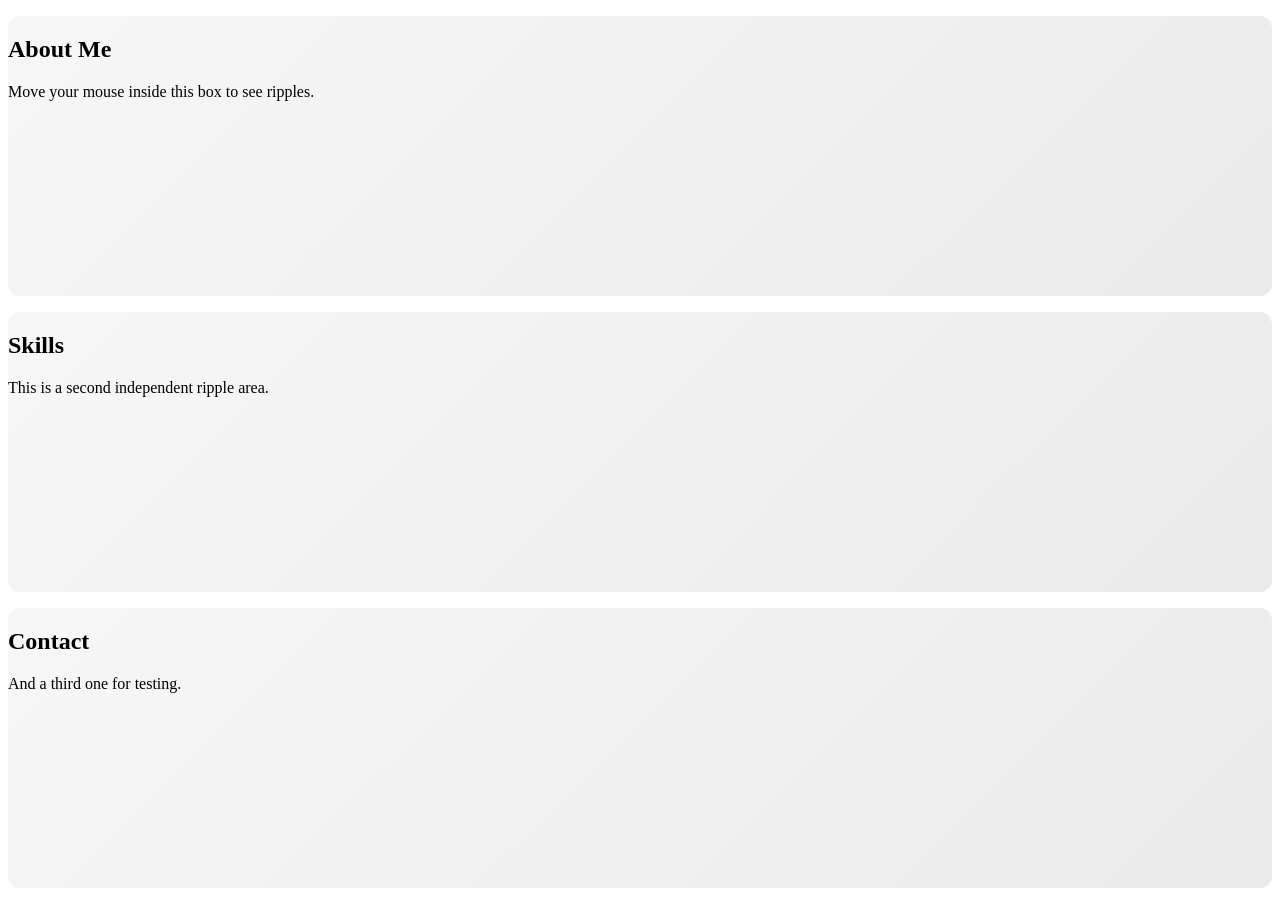
<file: text.html>
<!doctype html>
<html lang="en">
<head>
<meta charset="utf-8" />
<meta name="viewport" content="width=device-width,initial-scale=1" />
<title>Circle Stroke – Multiple Sections</title>
<style>
  .circle-stroke {
    position: relative;
    overflow: hidden;           /* keep ripples inside */
    min-height: 280px;          /* ensure visible area */
    background: linear-gradient(135deg, #f7f7f7, #eaeaea);
    margin: 16px 0;
    border-radius: 12px;
  }
  .circle-stroke svg {
    position: absolute;
    inset: 0;
    z-index: 0;                 /* behind content */
    display: block;
  }
  .circle-stroke .title,
  .circle-stroke .content {
    position: relative;
    z-index: 1;                 /* above svg */
  }
  .circle-stroke rect { fill: none; pointer-events: all; }
  .circle-stroke circle { fill: none; stroke-width: 1px; }
</style>
</head>
<body>

<section class="circle-stroke">
  <h2 class="title">About Me</h2>
  <p class="content">Move your mouse inside this box to see ripples.</p>
</section>

<section class="circle-stroke">
  <h2 class="title">Skills</h2>
  <p class="content">This is a second independent ripple area.</p>
</section>

<section class="circle-stroke">
  <h2 class="title">Contact</h2>
  <p class="content">And a third one for testing.</p>
</section>

<script src="https://d3js.org/d3.v3.min.js"></script>
<script>
document.addEventListener('DOMContentLoaded', function () {
  (function initAllCircleStroke(selector) {
    var MIN_INTERVAL_MS = 40;    // throttle: min time between circles
    var MIN_DISTANCE_PX = 2;     // spacing: min pointer travel
    var MAX_CIRCLES     = 200;   // cap per section
    var R_START = 5, R_END = 80;
    var STROKE = "#b5b5b557";    // semi-transparent gray
    var STROKE_WIDTH = 10;
    var DURATION = 1600;

    d3.selectAll(selector).each(function(_, idx) {
      var container = d3.select(this);
      var node = this;
      if (!container.select('svg').empty()) return;

      function size() {
        return {
          w: node.clientWidth  || node.offsetWidth  || 0,
          h: node.clientHeight || node.offsetHeight || 0
        };
      }

      var s = size();
      if (s.w === 0 || s.h === 0) {
        container.style('min-height', '280px');
        s = size();
      }

      var svg = container.append("svg")
        .attr("width", s.w)
        .attr("height", s.h);

      svg.append("rect")
        .attr("width", "100%")
        .attr("height", "100%")
        .style("pointer-events", "all")
        .style("fill", "none")
        .on(("ontouchstart" in document) ? "touchmove" : "mousemove", particle);

      var lastTime = 0;
      var lastX = null, lastY = null;

      var resizeNs = "resize.circle-stroke-" + idx;
      d3.select(window).on(resizeNs, function () {
        var s2 = size();
        svg.attr("width", s2.w).attr("height", s2.h);
      });

      function particle() {
        var now = Date.now();
        var m = d3.mouse(this);

        if (now - lastTime < MIN_INTERVAL_MS) { prevent(); return; }

        if (lastX !== null && lastY !== null) {
          var dx = m[0] - lastX, dy = m[1] - lastY;
          if (dx*dx + dy*dy < MIN_DISTANCE_PX*MIN_DISTANCE_PX) { prevent(); return; }
        }

        lastTime = now; lastX = m[0]; lastY = m[1];

        var circles = svg.selectAll("circle");
        var excess = circles.size() - (MAX_CIRCLES - 1);
        if (excess > 0) {
          circles.filter(function(d, i){ return i < excess; }).remove();
        }

        svg.insert("circle", "rect")
          .attr("cx", m[0])
          .attr("cy", m[1])
          .attr("r", R_START)
          .style("stroke", STROKE)
          .style("stroke-width", STROKE_WIDTH)
          .style("stroke-opacity", 1)
          .transition()
          .duration(DURATION)
          .ease("sqrt")
          .attr("r", R_END)
          .style("stroke-opacity", 1e-6)
          .remove();

        prevent();
      }

      function prevent() {
        if (d3.event && d3.event.preventDefault) d3.event.preventDefault();
      }
    });
  })(".circle-stroke");
});
</script>

</body>
</html>
</file>
